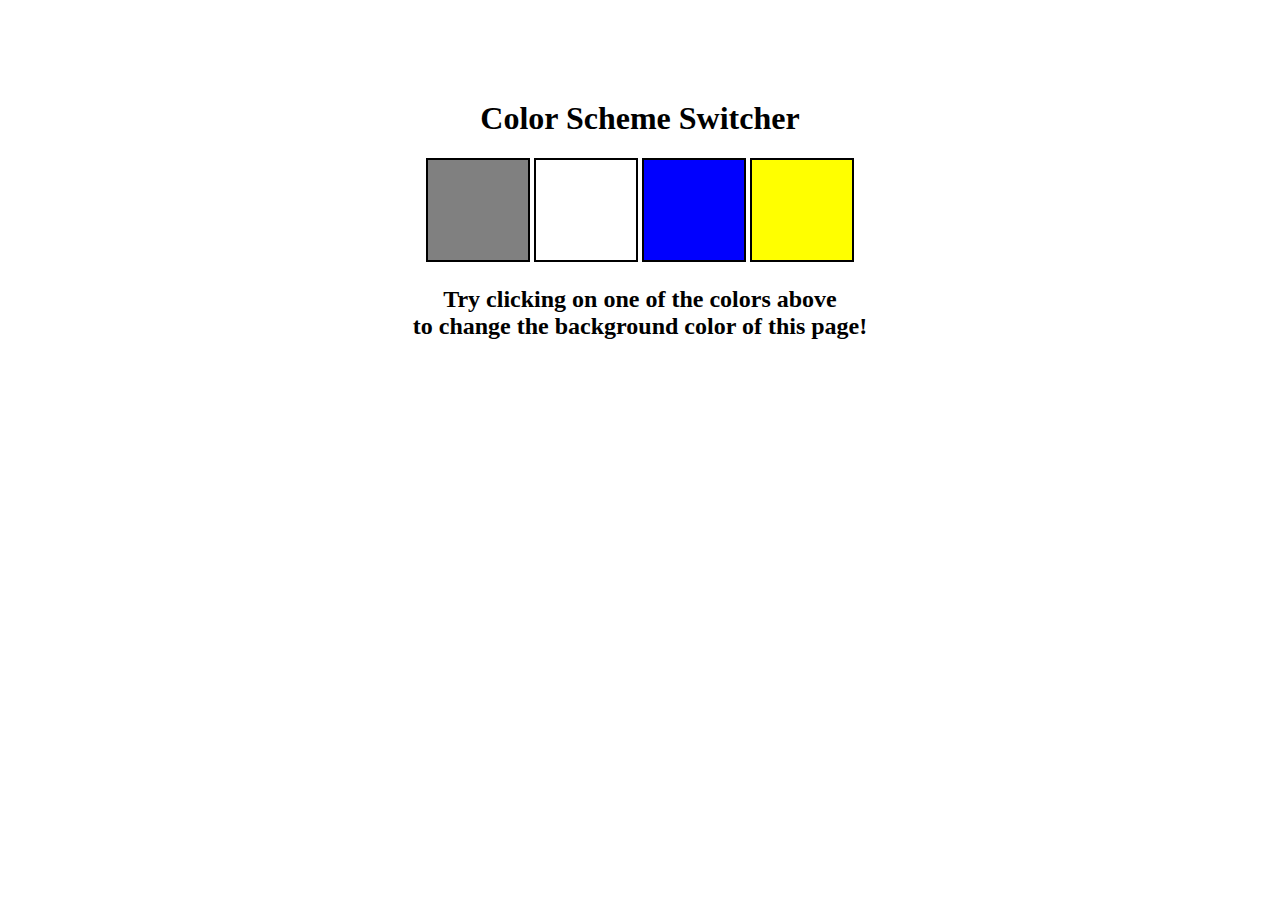
<file: Project 1/index.html>
<!DOCTYPE html>
<html lang="en">
  <head>
    <meta charset="UTF-8" />
    <meta name="viewport" content="width=device-width, initial-scale=1.0" />
    <title>Project-1 Background color Switcher</title>
    <link rel="stylesheet" href="./style.css" class="css" />
  </head>
  <body>
    <div class="canvas">
      <h1>Color Scheme Switcher</h1>
      <span class="button" id="grey"></span>
      <span class="button" id="white"></span>
      <span class="button" id="blue"></span>
      <span class="button" id="yellow"></span>
      <h2>
        Try clicking on one of the colors above
        <span>to change the background color of this page!</span>
      </h2>
    </div>
  </body>
  <script src="./script.js"></script>
</html>
</file>
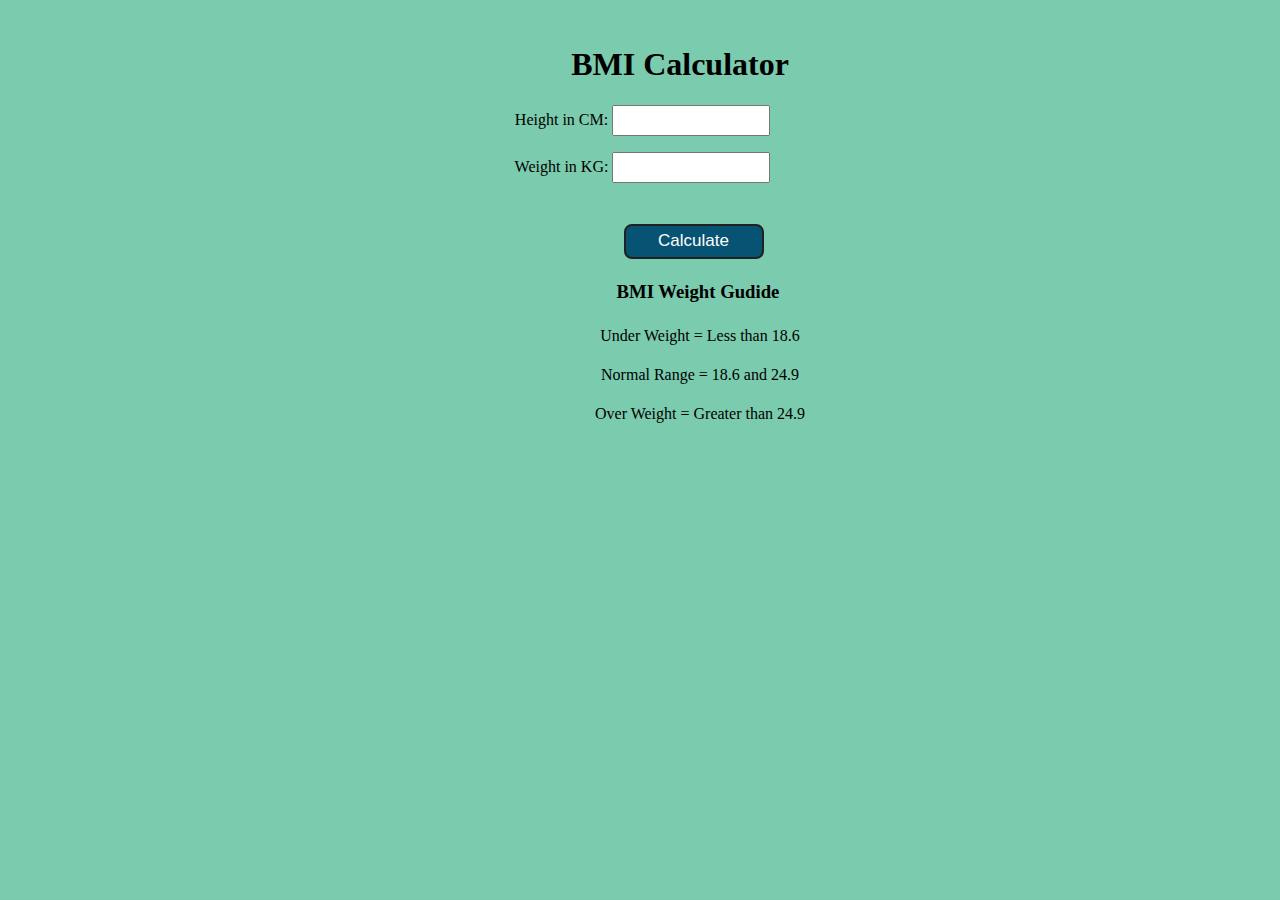
<file: Project 2/index.html>
<!DOCTYPE html>
<html lang="en">
  <head>
    <meta charset="UTF-8" />
    <meta name="viewport" content="width=device-width, initial-scale=1.0" />
    <link rel="stylesheet" href="./style.css" class="css" />
    <title>BMI Calculator</title>
  </head>
  <body>
    <div class="container">
      <h1>BMI Calculator</h1>
      <form>
        <p><label>Height in CM: </label><input type="text" id="height" /></p>
        <p><label>Weight in KG: </label><input type="text" id="weight" /></p>
        <button>Calculate</button>
        <div id="results"></div>
        <div id="Weight Gudide">
          <h3>BMI Weight Gudide</h3>
          <p class="Notes">Under Weight = Less than 18.6</p>
          <p class="Notes">Normal Range = 18.6 and 24.9</p>
          <p class="Notes">Over Weight = Greater than 24.9</p>
        </div>
      </form>
    </div>
  </body>
  <script src="./script.js"></script>
</html>
</file>
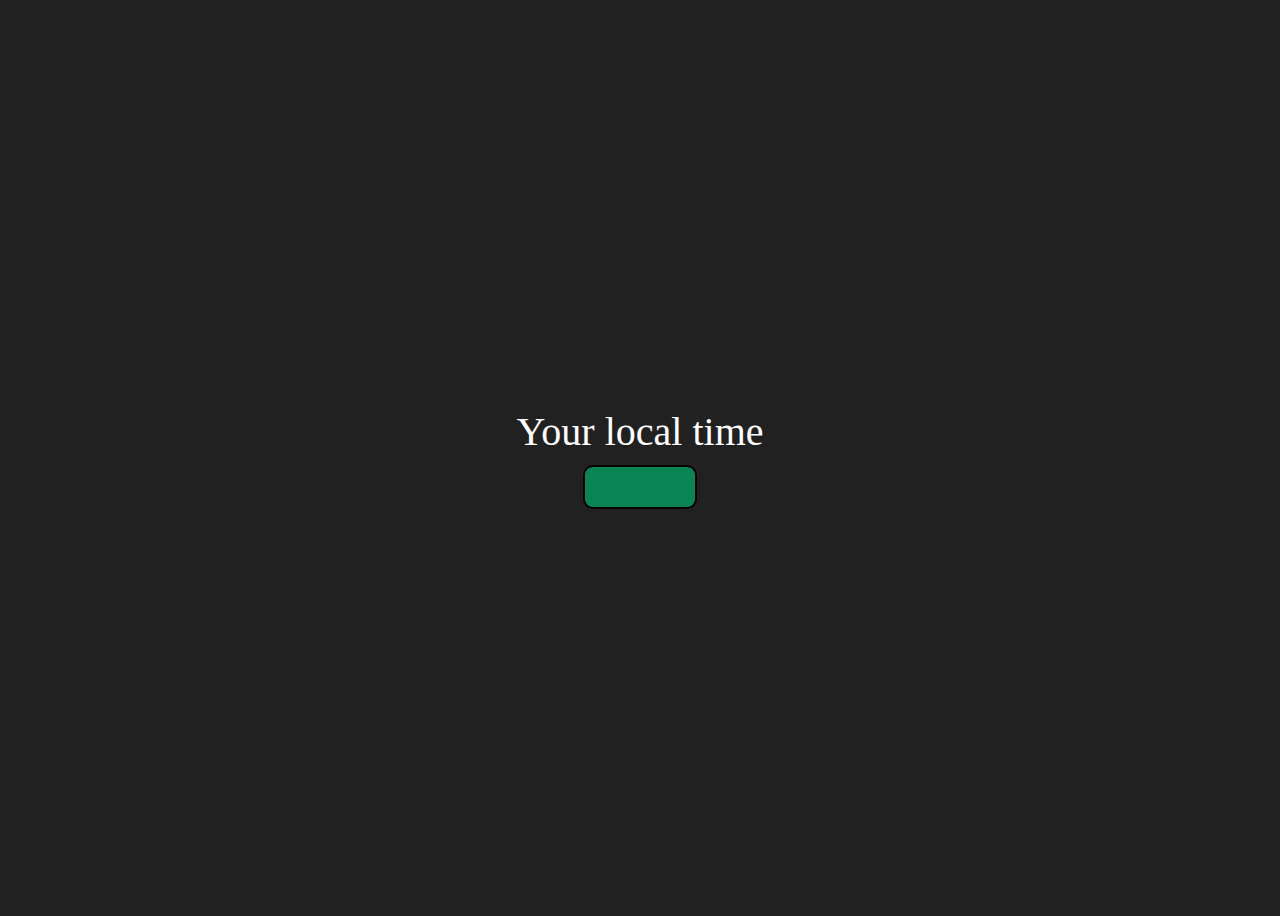
<file: Project 3/index.html>
<!DOCTYPE html>
<html lang="en">
<head>
    <meta charset="UTF-8">
    <meta name="viewport" content="width=device-width, initial-scale=1.0">
    <link rel="stylesheet" href="./style.css">
    <title>Digital clock (Your local time )</title>
</head>
<body>
    <div class="center">
        <div id="banner"><span>Your local time</span></div>
        <div id="clock"></div>
    </div>
</body>
<script src="./script.js"></script>
</html>
</file>
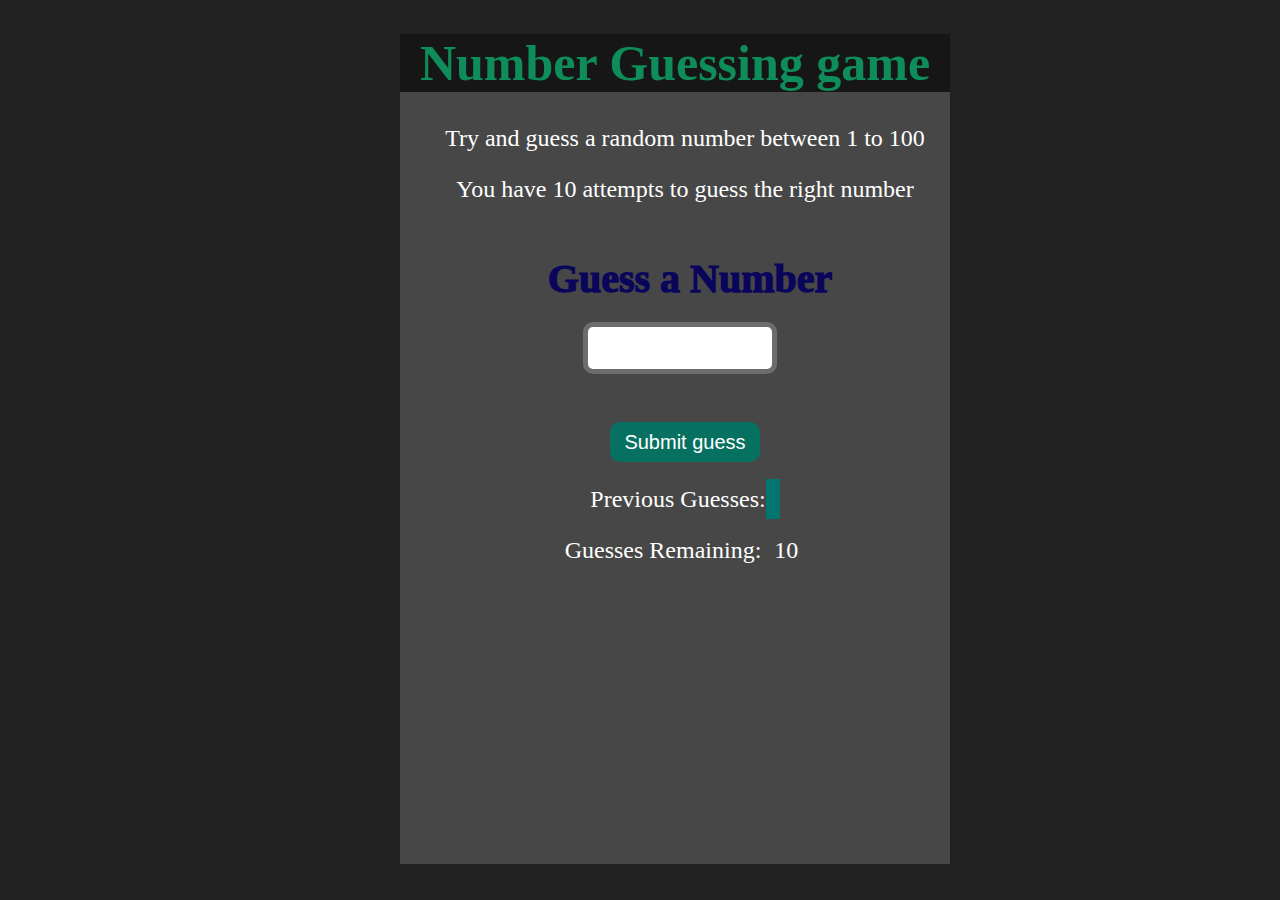
<file: Project 4/index.html>
<!DOCTYPE html>
<html lang="en">
<head>
    <meta charset="UTF-8">
    <meta name="viewport" content="width=device-width, initial-scale=1.0">
    <link rel="stylesheet" href="./style.css">
    <title>Document</title>
</head>
<body>
    <div id="wrapper">
     <h1>Number Guessing game</h1>
     <p>Try and guess a random number between 1 to 100</p>
     <p>You have 10 attempts to guess the right number</p>
     <br>
     <form class="form">
             <label for="guessField" id="guess">Guess a Number</label> <br>
            <input type="text" id="guessField" class="guessField"> <br>
            <br>
            <input type="submit" id="subt" value="Submit guess" class="guessSubmit">
        </form>

        <div class="resultParas">
            <p >Previous Guesses: <span class="guesses"></span></p>
            <p >Guesses Remaining: <span class="lastResult">10</span></p>
            <p class="lowOrHi"></p>
        </div>
     </form>
    </div>
</body>
<script src="./script.js"></script>
</html>
</file>
<file: Project 1/style.css>
/* body{
    background-color: #212121;
    color: #fff;
} */

html {
  margin: 0;
}

span {
  display: block;
}
.canvas {
  margin: 100px auto 100px;
  width: 80%;
  text-align: center;
}

.button {
  width: 100px;
  height: 100px;
  border: solid black 2px;
  display: inline-block;
}

#grey {
  background: grey;
}

#white {
  background: white;
}
#blue {
  background: blue;
}
#yellow {
  background: yellow;
}
</file>
<file: Project 2/style.css>
body {
  background-color: #7bcbaf;
}
.container {
  padding-left: 30px;
  padding-right: 25px;
  text-align: center;
}
#height,
#weight {
  width: 150px;
  height: 25px;
  margin-top: 0px;
}
#Weight Gudide {
  margin-left: 75px;
  margin-top: 25px;
}
#results {
  font-size: 35px;
  margin-left: 90px;
  margin-top: 20px;
  color: rgb(241, 241, 241);
}

button {
  width: 140px;
  height: 35px;
  margin-left: 102px;
  margin-top: 25px;
  background-color: #075373;
  padding: 1px 30px;
  border-radius: 8px;
  color: #fff;
  text-decoration: none;
  border: 2px solid #212121;
  font-size: 17px;
}
h1 {
  padding-left: 15px;
  padding-top: 25px;
  margin-left: 60px;
}
h3 {
  padding-left: 1px;
  padding-top: 2px;
  margin-left: 110px;
}
.Notes {
  padding-left: 5px;
  padding-top: 5px;
  margin-left: 110px;
}
</file>
<file: Project 3/style.css>
body{
    background-color: #212121;
    color: #fff;
}
.center{
    display: flex;
    height: 100vh;
    justify-content: center;
    align-items: center;
    flex-direction: column;
}
#clock{
    font-size: 40px;
    background-color: #098553;
    padding: 20px 55px;
    margin-top: 10px;
    border-radius: 10px;
    border: 2px solid black;

}
#banner{
    font-size: 40px;
}
</file>
<file: Project 4/style.css>
html {
    font-family: Cambria,
  }
  
  body {
    width:250px ;
    max-width:750px;
    min-width:480px;
    margin:0 auto;
    background-color:#212121;
  }
  
  .lastResult {
    color:#fff;
    padding:7px ;
  }
  
  .guesses {
    color:#fff ;
    padding:7px;
  }
  
  button {
    background-color:#141414;
    color:#fff ;
    width:250px;
    height:50px;
    border-radius:25px;
    font-size:30px ;
    border-style:none;
    margin-top:30px;
    margin-left:50px;
  }
  
  #subt {
    background-color:#067161 ;
    color:#fff ;
    width:150px ;
    height:40px ;
    border-radius:10px ;
    font-size:20px ;
    border-style:none;
    margin-top: 20px;
    margin-left:20px ; 
  } 
   
  #guessField {
    color:#000 ;
    width:180px;
    height:40px;
    font-size:15px;
    border-style:none;
    margin-top:20px;
    margin-left:10px; 
    border:5px solid #6c6d6d ;
    text-align:center ;
    border-radius:10px;
  }
  
  #guess {
    font-size:40px ;
    margin-left:30px ;
    /* margin-top:20px ; */
    color:#09055b;
    font-weight: 1000;
  }
  
  .guesses {
    background-color: #037571;
  }
  
  #wrapper {
    box-sizing:border-box ;
    text-align:center;
    width:550px ;
    height:830px;
    background-color:#474747;
    color:#fff;
    font-size:25px;
  }
  
  h1 {
    background-color:#161616 ;
    color:#0e8d5a ;
    text-align:center;
  }
  
  p {
    font-size:24px;
    text-align:center;
    margin-left:20px;
  }
  #newGame{
    background-color:#0e8d5a ; 
    border:2px solid black;
    border-radius: 15px;
    color: white;
    padding: 15px 30px;
    display: inline-block;
    font-size: 20px;
    }
</file>
